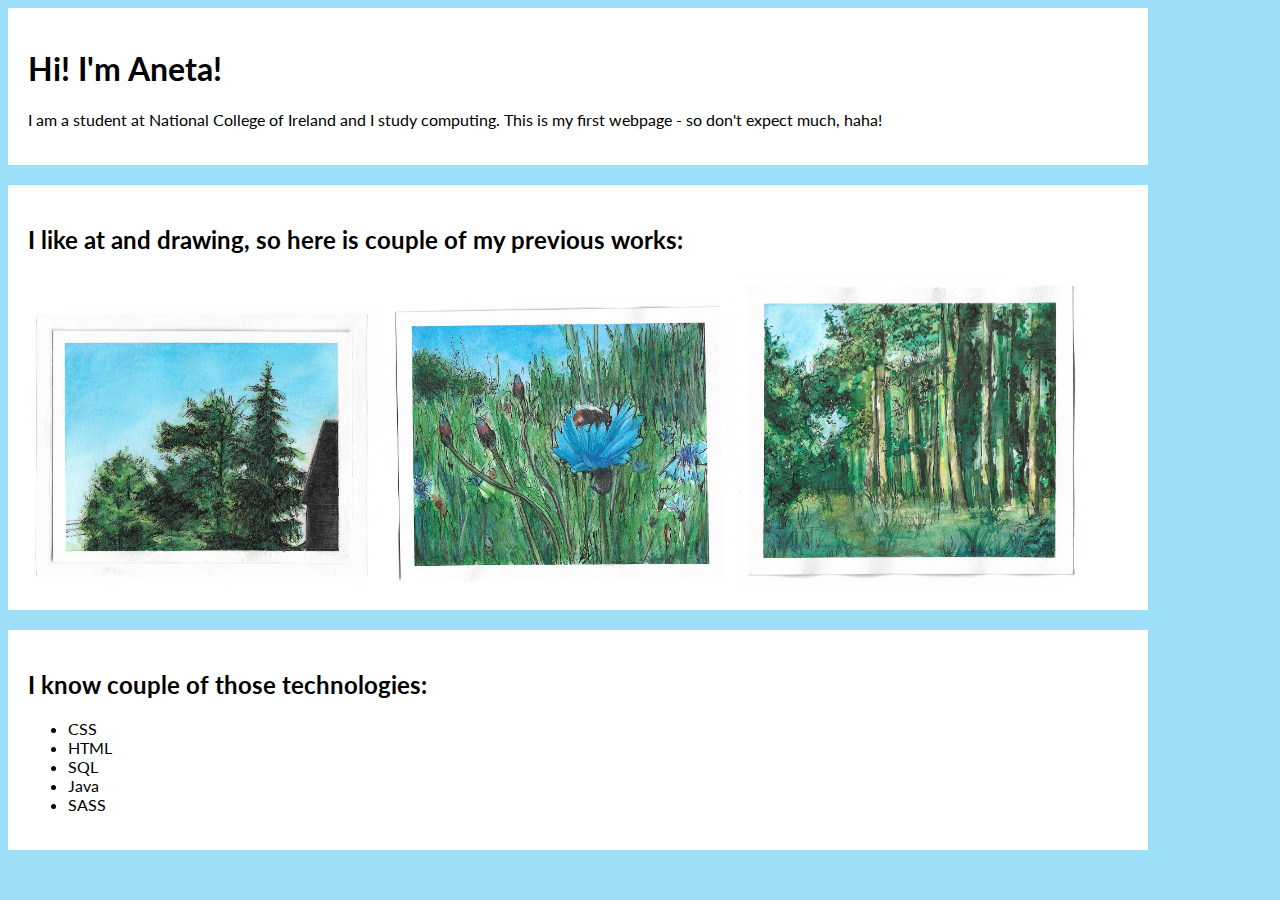
<file: index.html>
<!DOCTYPE html>
<html lang="en">
<head>
    <meta charset="UTF-8">
    <meta name="viewport" content="width=device-width, initial-scale=1.0">
    <link rel="stylesheet" href="style.css">
    <link href="https://fonts.googleapis.com/css2?family=Lato:wght@300;400;700&display=swap" rel="stylesheet"> 
    <title>My first page</title>
</head>
<body>
    <div class="showcase">
        <h1>Hi! I'm Aneta!</h1>
        <p>I am a student at National College of Ireland and I study computing. This is my first webpage - so don't expect much, haha!</p>
    </div>
    <div class="showcase">
        <h2 class="showcaseh1">I like at and drawing, so here is couple of my previous works:</h2>
        <img src="imgs/pens and watercolors.png" alt="">
        <img src="imgs/pens and watercolors2.png" alt="">
        <img src="imgs/win.png" alt="">
    </div>
    <div class="showcase">
        <h2>I know couple of those technologies:</h2>
        <ul>
            <li>CSS</li>
            <li>HTML</li>
            <li>SQL</li>
            <li>Java</li>
            <li>SASS</li>
        </ul>
    </div>
</body>
</html>
</file>
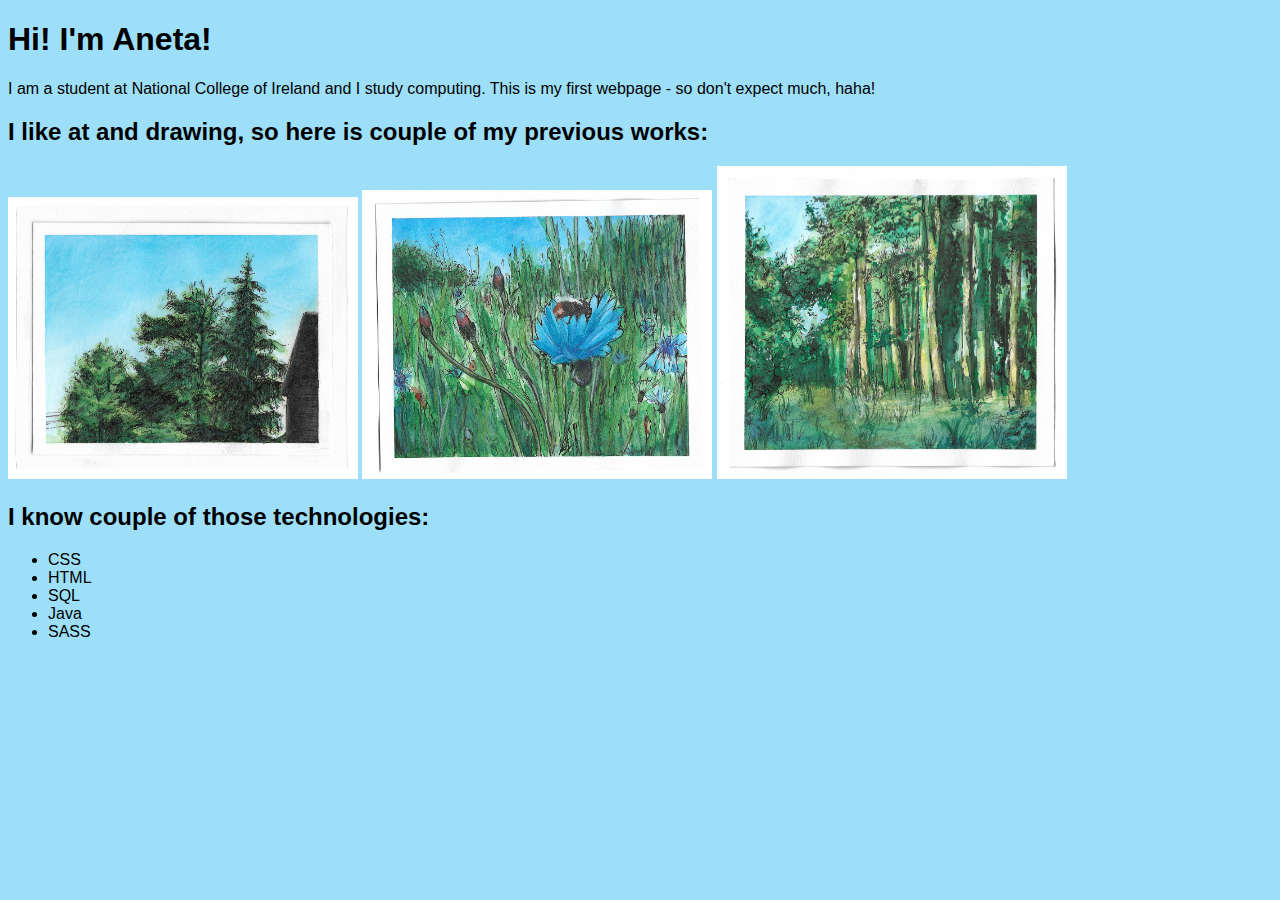
<file: aboutme.html>
<!DOCTYPE html>
<html lang="en">
<head>
    <meta charset="UTF-8">
    <meta name="viewport" content="width=device-width, initial-scale=1.0">
    <link rel="stylesheet" href="style.css">
    <title>My first page</title>
</head>
<body>
    <h1>Hi! I'm Aneta!</h1>
    <p>I am a student at National College of Ireland and I study computing. This is my first webpage - so don't expect much, haha!</p>
    <h2>I like at and drawing, so here is couple of my previous works:</h2>
    <img src="imgs/pens and watercolors.png" alt="">
    <img src="imgs/pens and watercolors2.png" alt="">
    <img src="imgs/win.png" alt="">
    <h2>I know couple of those technologies:</h2>
    <ul>
        <li>CSS</li>
        <li>HTML</li>
        <li>SQL</li>
        <li>Java</li>
        <li>SASS</li>
    </ul>
</body>
</html>
</file>
<file: style.css>
* {
    font-family: 'Lato', sans-serif;
}

body {
    background-color: rgb(157, 223, 249);
}

img {
    width: 350px;
}

.showcase {
    padding: 20px;
    background-color: white;
    width: 1100px;
    margin-bottom: 20px;
}
</file>
